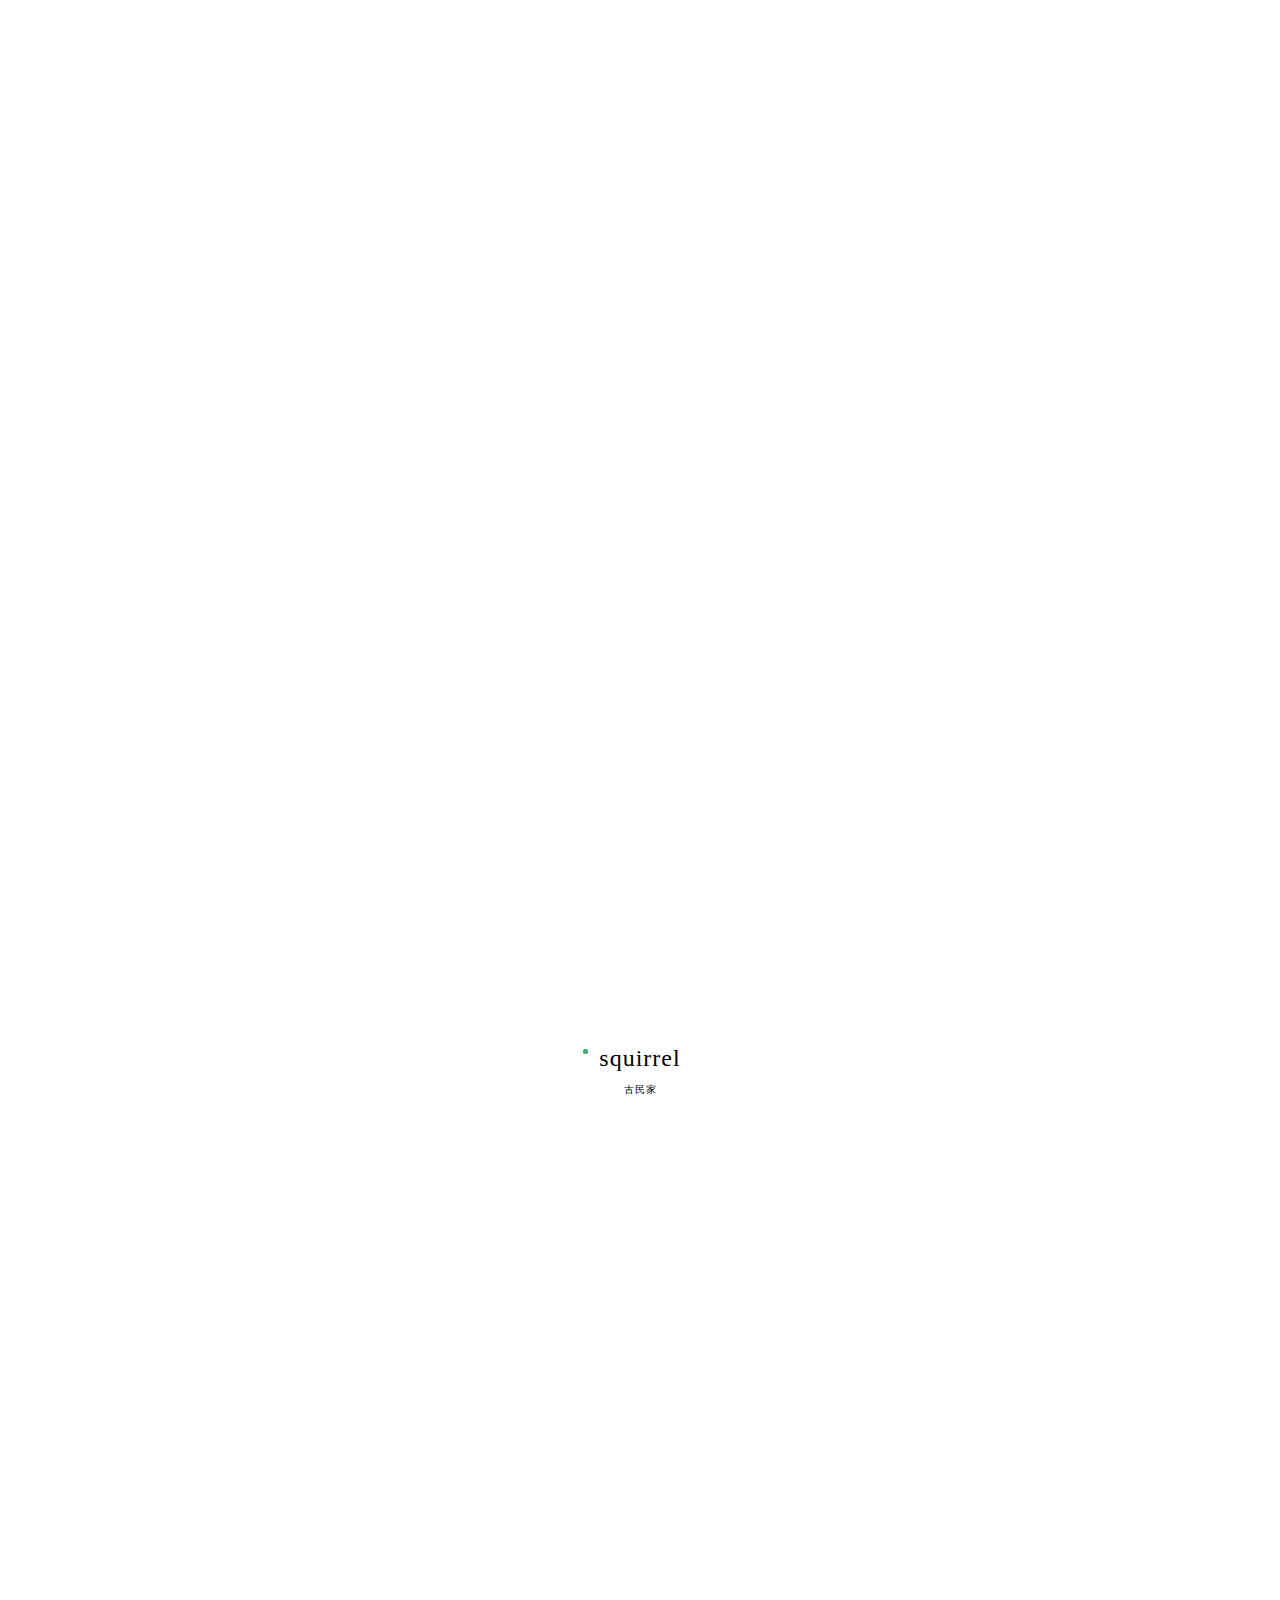
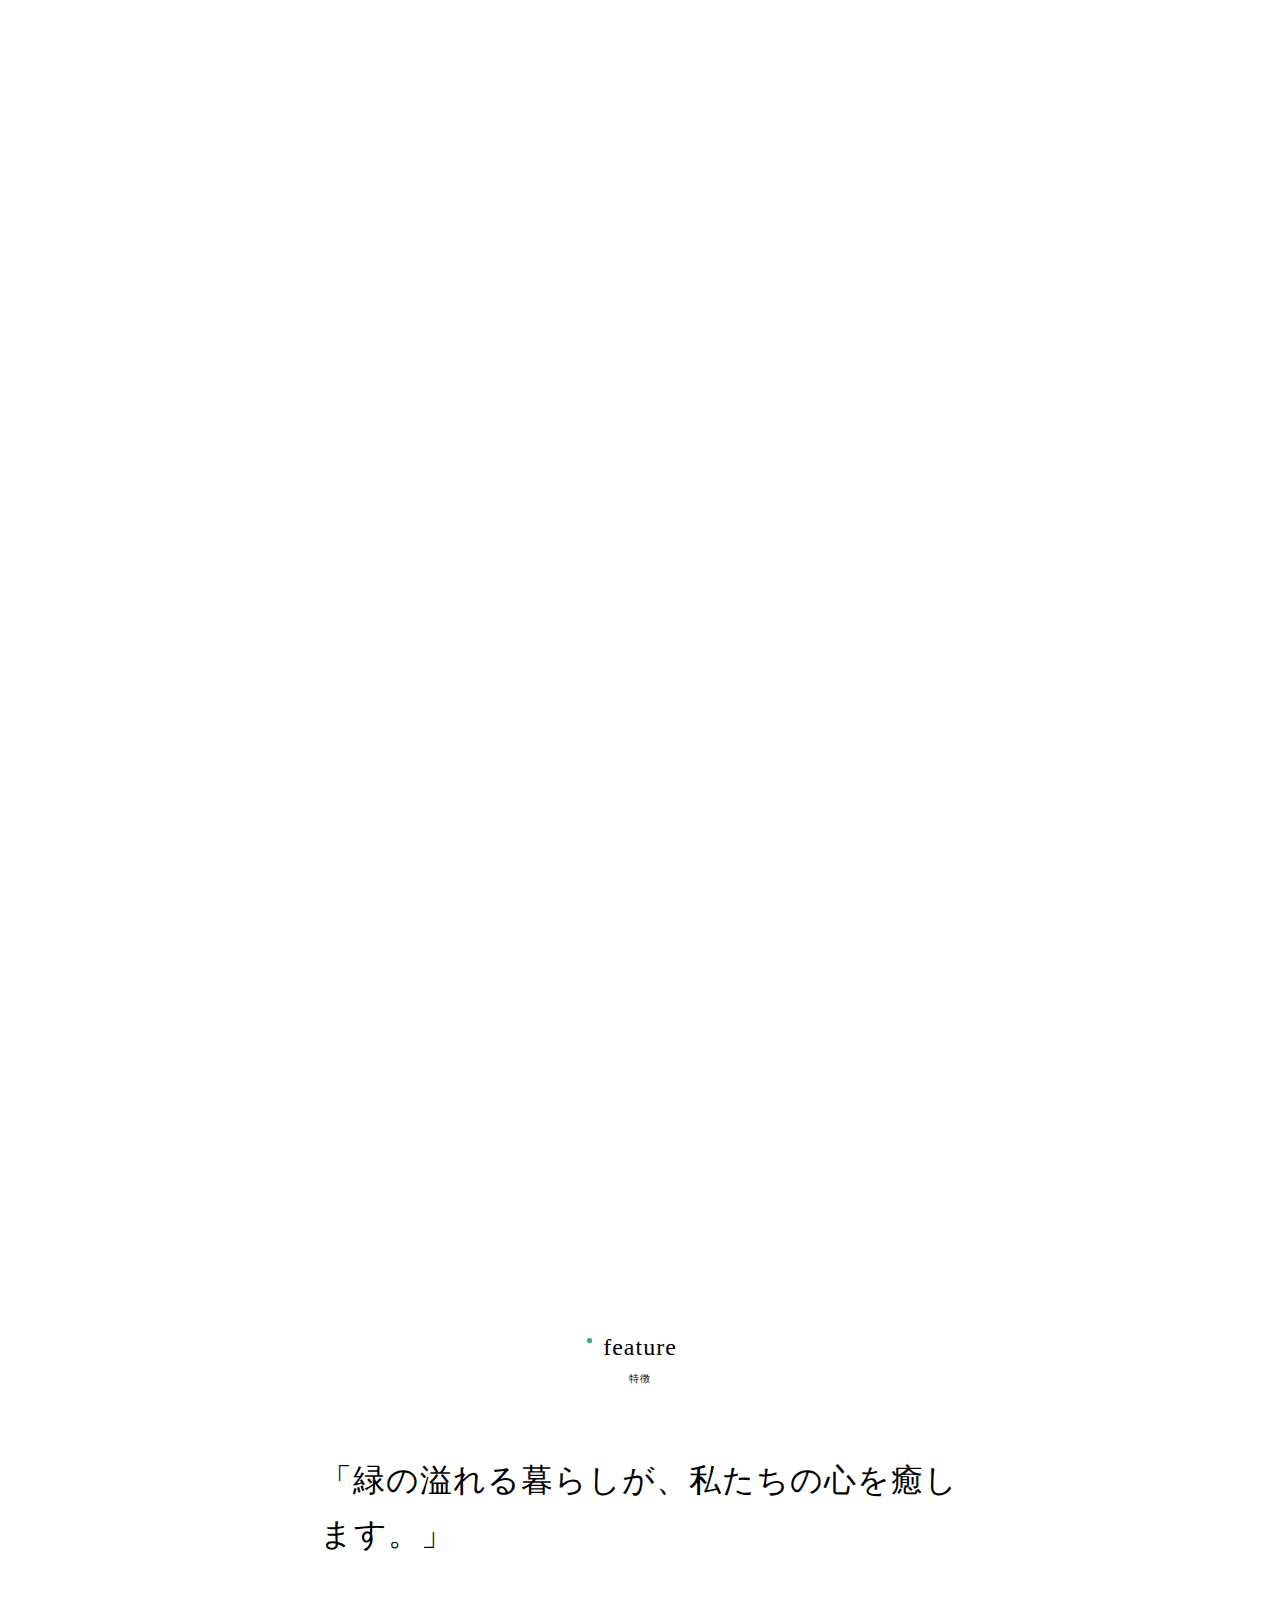
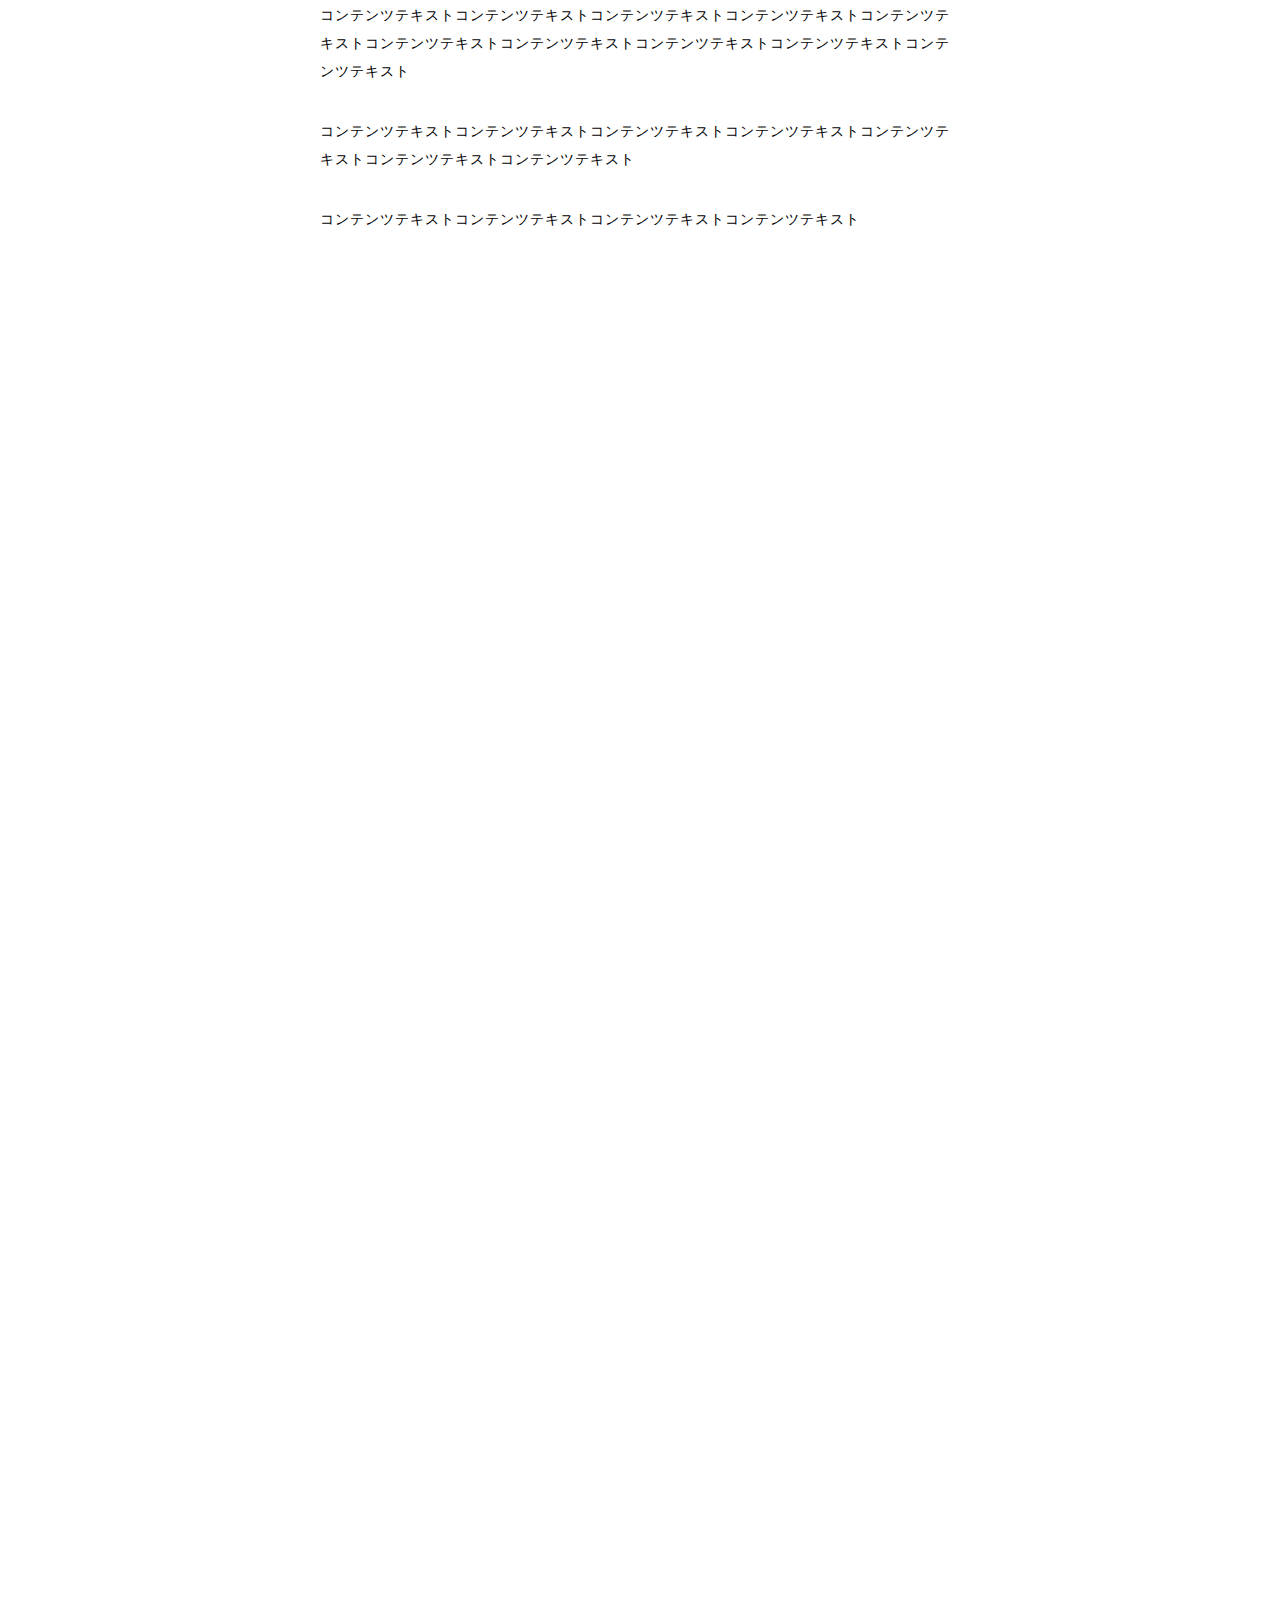
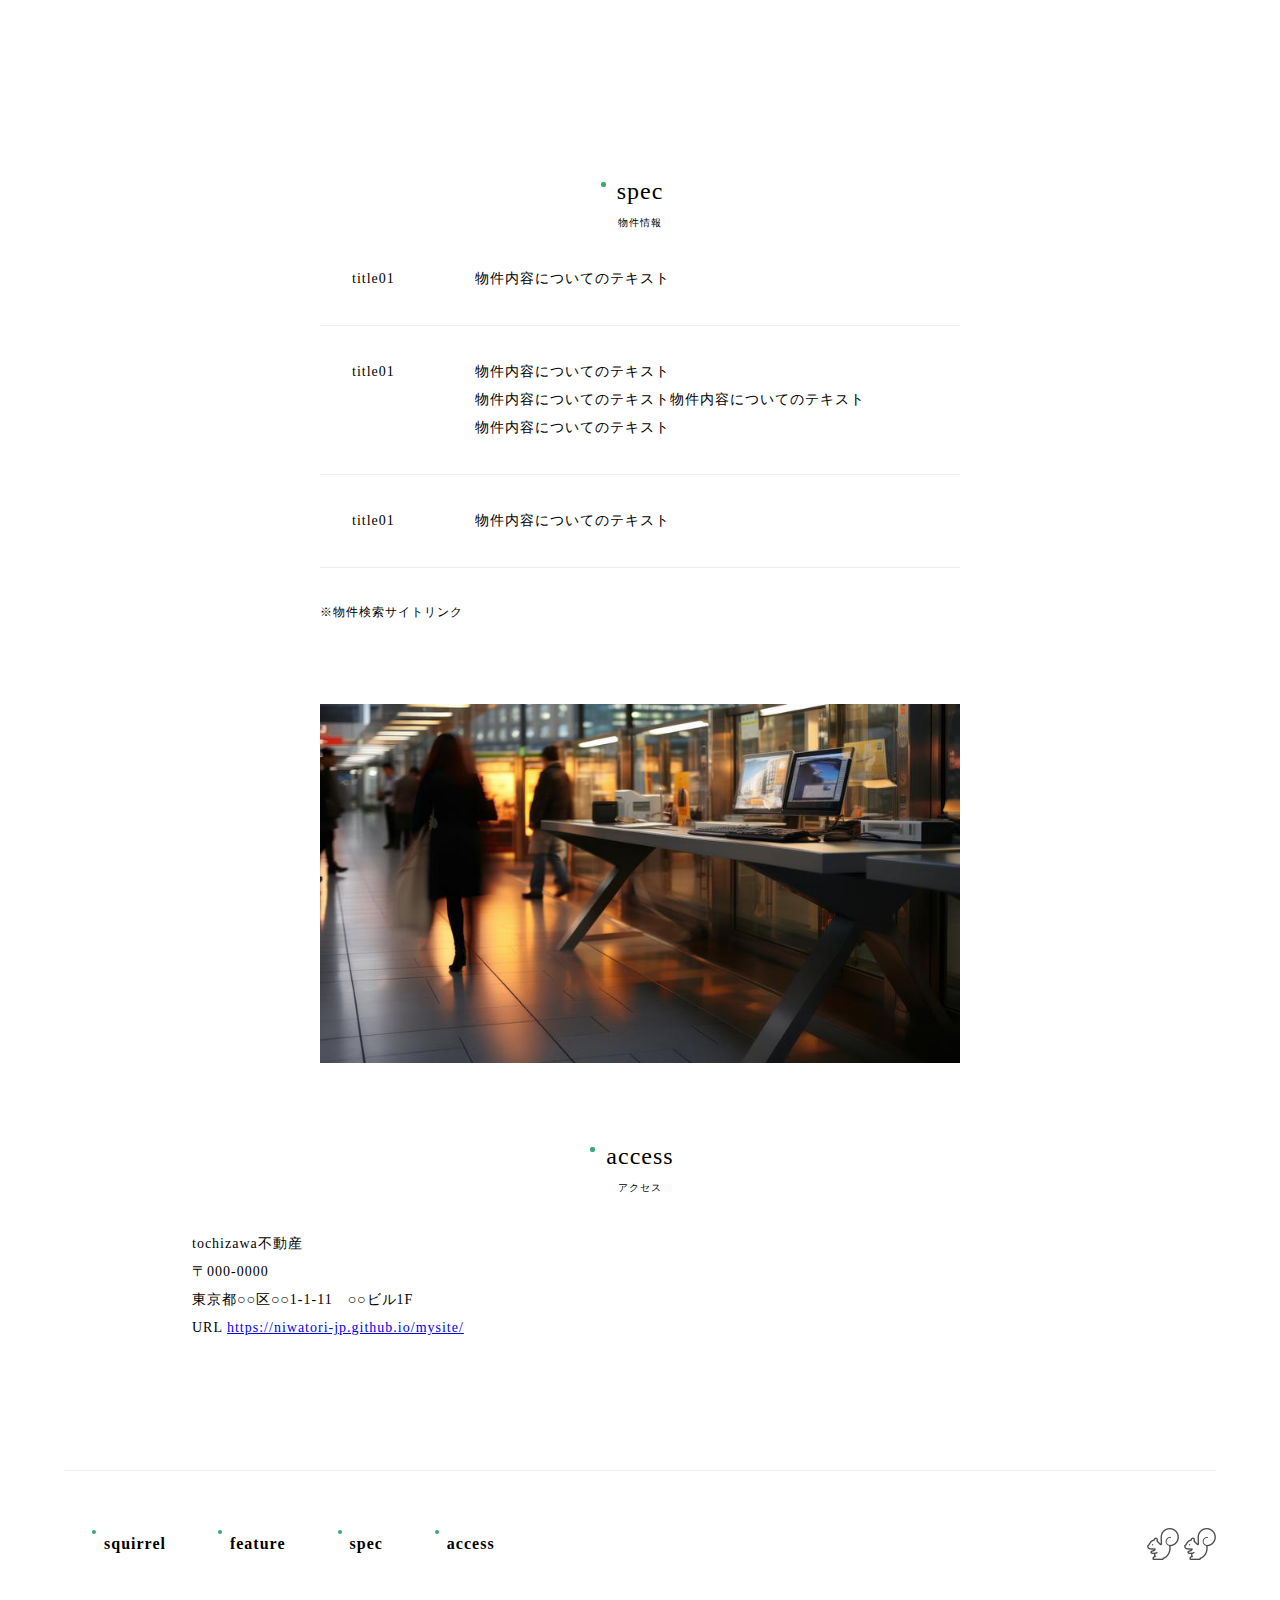
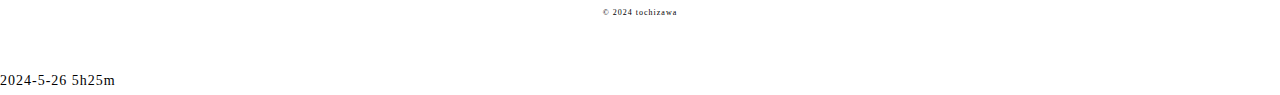
<file: link-site/tochizawa-RealEstate/index.html>
<!DOCTYPE html>
<html lang="ja">

<head>
  <meta charset="UTF-8">
  <meta name="viewport" content="width=device-width, initial-scale=1.0">
  <title>tochizawa不動産</title>
  <link rel="stylesheet" href="https://unpkg.com/aos@next/dist/aos.css" />
  <link rel="stylesheet" href="style.css">
</head>

<body>
  <p class="top"><a href="#" data-aos="fade-up">top</a></p>
  <!-- header -->
  <header>
    <address>
      <p>tochizawa</p>
      <a><img src="images/squirrel-icon.png" alt="squirrel" width="32" height="32"></a>
      <a href="#"><img src="images/squirrel-icon.png" alt="squirrel" width="32" height="32"></a>
    </address>
    <h1>
      <img src="images/squirrel-icon.png" alt="squirrel" width="80px" height="80">
      <p>by tochizawa</p>
    </h1>
    <ul id="nav">
      <li><a href="#squirrel">squirrel</a></li>
      <li><a href="#feature">feature</a></li>
      <li><a href="#spec">spec</a></li>
      <li><a href="#access">access</a></li>
    </ul>
  </header>

  <!-- main-visual -->
  <section id="main-visual">
    <div class="pic" data-aos=""><img src="images/squirrel02.jpg" alt="squirrel" width="800" height="1204"></div>
    <div class="text">
      <p class="title">OUR NEW SQUIRREL</p>
      <p class="main">自然と共に、<br>ずっと暮らせる<br>都市型古民家。</p>
      <p class="sub">賃貸古民家を専門に不動産斡旋を行ってきたtochizawaが、首都圏に特化した古民家賃貸を始めました。
      </p>
    </div>
  </section>

  <!-- design -->
  <section id="squirrel">
    <div class="h2-container">
      <h2>squirrel</h2>
      <p class="h2-sub">古民家</p>
    </div>
    <ul>
      <li>
        <img src="images/kominka.jpg" alt="kominka" width="800" height="448" data-aos="fade-up"
          data-aos-duration="1500">
      </li>
      <li>
        <img src="images/kominka.jpg" alt="kominka" width="800" height="448" data-aos="fade-up"
          data-aos-duration="1500">
      </li>
      <li>
        <img src="images/kominka.jpg" alt="kominka" width="800" height="448" data-aos="fade-up"
          data-aos-duration="1500">
      </li>
      <li>
        <img src="images/kominka.jpg" alt="kominka" width="800" height="448" data-aos="fade-up"
          data-aos-duration="1500">
      </li>
      <li>
        <img src="images/kominka.jpg" alt="kominka" width="800" height="448" data-aos="fade-up"
          data-aos-duration="1500">
      </li>
      <li>
        <img src="images/kominka.jpg" alt="kominka" width="800" height="448" data-aos="fade-up"
          data-aos-duration="1500">
      </li>
      <li>
        <img src="images/kominka.jpg" alt="kominka" width="800" height="448" data-aos="fade-up"
          data-aos-duration="1500">
      </li>
      <li>
        <img src="images/kominka.jpg" alt="kominka" width="800" height="448" data-aos="fade-up"
          data-aos-duration="1500">
      </li>
    </ul>
  </section>

  <!-- feature -->
  <section id="feature">
    <div class="h2-container">
      <h2>feature</h2>
      <p class="h2-sub">特徴</p>
    </div>
    <div class="content">
      <p class="mes">「緑の溢れる暮らしが、私たちの心を癒します。」</p>
      <p class="desc desc-01">コンテンツテキストコンテンツテキストコンテンツテキストコンテンツテキストコンテンツテキストコンテンツテキストコンテンツテキストコンテンツテキストコンテンツテキストコンテンツテキスト
      </p>
      <p class="desc desc-02">コンテンツテキストコンテンツテキストコンテンツテキストコンテンツテキストコンテンツテキストコンテンツテキストコンテンツテキスト</p>
      <p class="desc desc-03">コンテンツテキストコンテンツテキストコンテンツテキストコンテンツテキスト</p>
    </div>
    <div class="flex-container">
      <div class="flexitem" data-aos="fade-up" data-aos-duration="3000" data-aos-offset="400">
        <div class="image"><img src="images/office.jpg" alt="office" width="800" height="448"></div>
        <div class="flex-text">
          <p class="fea-nav">feature 01</p>
          <p class="fea-title">title01</p>
          <p class="fea-content">
            特徴についてのテキスト特徴についてのテキスト特徴についてのテキスト特徴についてのテキスト特徴についてのテキスト特徴についてのテキスト特徴についてのテキスト特徴についてのテキスト特徴についてのテキスト特徴についてのテキスト特徴についてのテキスト特徴についてのテキスト特徴についてのテキスト
          </p>
        </div>
      </div>
      <div class="flexitem" data-aos="fade-up" data-aos-duration="3000" data-aos-offset="400">
        <div class="image"><img src="images/office.jpg" alt="office" width="800" height="448"></div>
        <div class="flex-text">
          <p class="fea-nav">feature 02</p>
          <p class="fea-title">title02</p>
          <p class="fea-content">
            特徴についてのテキスト特徴についてのテキスト特徴についてのテキスト特徴についてのテキスト特徴についてのテキスト特徴についてのテキスト特徴についてのテキスト特徴についてのテキスト特徴についてのテキスト特徴についてのテキスト特徴についてのテキスト特徴についてのテキスト特徴についてのテキスト
          </p>
        </div>
      </div>
      <div class="flexitem" data-aos="fade-up" data-aos-duration="3000" data-aos-offset="400">
        <div class="image"><img src="images/office.jpg" alt="office" width="800" height="448"></div>
        <div class="flex-text">
          <p class="fea-nav">feature 03</p>
          <p class="fea-title">title03</p>
          <p class="fea-content">
            特徴についてのテキスト特徴についてのテキスト特徴についてのテキスト特徴についてのテキスト特徴についてのテキスト特徴についてのテキスト特徴についてのテキスト特徴についてのテキスト特徴についてのテキスト特徴についてのテキスト特徴についてのテキスト特徴についてのテキスト特徴についてのテキスト
          </p>
        </div>
      </div>
    </div>
  </section>

  <!-- spec -->
  <section id="spec">
    <div class="container0">
      <div class="h2-container">
        <h2>spec</h2>
        <p class="h2-sub">物件情報</p>
      </div>
      <div class="container">
        <p class="title">title01</p>
        <p class="content">物件内容についてのテキスト</p>
      </div>
      <div class="container">
        <p class="title">title01</p>
        <p class="content">物件内容についてのテキスト<br>物件内容についてのテキスト物件内容についてのテキスト<br>物件内容についてのテキスト</p>
      </div>
      <div class="container">
        <p class="title">title01</p>
        <p class="content">物件内容についてのテキスト</p>
      </div>
      <p class="site-link">※物件検索サイトリンク</p>
    </div>
    <div class="image"><img src="images/office.jpg" alt="office" width="800" height="448"></div>
  </section>

  <!-- access -->
  <section id="access">
    <div class="h2-container">
      <h2>access</h2>
      <p class="h2-sub">アクセス</p>
    </div>
    <p class="title">tochizawa不動産</p>
    <p>〒000-0000<br>東京都○○区○○1-1-11　○○ビル1F<br>URL <a
        href="https://niwatori-jp.github.io/mysite/">https://niwatori-jp.github.io/mysite/</a></p>
  </section>
  
  <!-- footer -->
  <footer>
    <div class="container">

      <ul id="nav">
        <li><a href="#squirrel">squirrel</a></li>
        <li><a href="#feature">feature</a></li>
        <li><a href="#spec">spec</a></li>
        <li><a href="#access">access</a></li>
      </ul>

      <address>
        <a><img src="images/squirrel-icon.png" alt="squirrel" width="32" height="32"></a>
        <a href="#"><img src="images/squirrel-icon.png" alt="squirrel" width="32" height="32"></a>
      </address>

    </div>
    <div class="copy"><small>© 2024 tochizawa</small></div>
  </footer>
  <p>2024-5-26 5h25m</p>
  <script src="https://unpkg.com/aos@next/dist/aos.js"></script>
  <script>
    AOS.init();
  </script>
</body>

</html>
</file>
<file: link-site/tochizawa-RealEstate/style.css>
@charset "utf-8";

/* common */

:root {
  --brand-color: #38aa73;
  /* color: var(--brand-color); */
}

body,
p,
h1,
h2 {
  margin: 0;
  letter-spacing: 1px;
  font-weight: lighter;
}

p {
  font-size: 14px;
  line-height: 2;
}

img {
  vertical-align: bottom;
}

.h2-container {
  text-align: center;
}

h2 {
  position: relative;
  display: inline-block;
}

h2::before {
  content: "";
  background: var(--brand-color);
  width: 5px;
  height: 5px;
  border-radius: 2px;
  position: absolute;
  top: 4px;
  left: -16px;
}

.h2-sub {
  font-size: 10px;
  margin-top: 8px;
}

.top {
  position:fixed;
  bottom: 20px;
  right: 20px;
  font-size: 24px;
}

.top a {
  text-decoration: none;
  color: var(--brand-color);
}

@keyframes showImage {
  0% {
    opacity: 0;
  }

  100% {
    opacity: 1;
  }
}

/* header */

header {
  padding: 16px 80px 0;
  animation: showImage 3000ms forwards;
  animation-delay: 1000ms;
  opacity: 0;
}

/* address */

header address {
  display:flex;
  flex-direction: row;
  text-align: end;
  justify-content: flex-end;
  align-items: center;
  gap: 8px;
}

address > p {
  font-size: 14px;
  padding: 0 16px;
  transition: color 300ms;
}

address > p:hover {
  color: var(--brand-color);
}

address a {
  transition: opacity .3;
}

address a:hover {
  opacity: .7;
}

/* logo */

h1 > p {
  font-size: 12px;
  font-weight: lighter;
  width: 80px;
}

/* nav */

#nav {
  display:flex;
  flex-direction:row;
  list-style: none;
  gap: 64px;
  justify-content: flex-end;
  font-weight: 600;
}

#nav a {
  text-decoration: none;
  color: inherit;
  position:relative;
  transition: color 300ms;
}

#nav a:hover {
  color: var(--brand-color);
}

#nav a::before {
  content: "";
  background: var(--brand-color);
  width: 4px;
  height: 4px;
  border-radius: 2px;
  position: absolute;
  top: -5px;
  left: -12px;
}

/* main-visual */

#main-visual {
  display:flex;
  justify-content: flex-end;
  margin-top: 48px;
}

#main-visual .pic {
  width: 80%;
  height: auto;
  animation: showImage 3000ms forwards;
  animation-delay: 1000ms;
  opacity: 0;
}

#main-visual img {
  width: 100%;
  height: auto;
  object-fit: cover;
  }

/* main-visual-text */

#main-visual .title {
  font-size: 8px;
}

#main-visual .main {
  font-size: 38px;
  font-weight: lighter;
  margin-top: 24px;
  line-height: 1.7;
}

#main-visual .sub {
  font-size: 14px;
  font-weight: lighter;
  margin-top: 64px;
  width: 58%;
  line-height: 2;
}

#main-visual {
  position: relative;
}

#main-visual .text {
  position: absolute;
  top: 20%;
  left: 10%;
  text-shadow: 1px 1px 1px white;
  animation: showImage 3000ms forwards;
  animation-delay: 2000ms;
  opacity: 0;
}

#main-visual .text::after {
  content: "";
  width: 24px;
  height: 1px;
  background: black;
  position: absolute;
  bottom: -64px;
}

/* squirrel */

#squirrel {
  width: calc(100% - 128px);
  margin: 128px auto 0;
}

#squirrel ul {
  list-style: none;
  padding: 0;
  display: grid;
  gap: 64px;
  grid-template-columns: repeat(2, 1fr);
  margin-top: 64px;
}

#squirrel img {
  width: 100%;
  height: auto;
}

/* feature */

#feature {
  margin-top: 128px;
}

#feature .content {
  width: 50%;
  margin: 64px auto 0;
}

#feature .mes {
  font-size: 32px;
  line-height: 1.7;
}

#feature .desc-01 {
  margin-top: 40px;
}

#feature .desc-02 {
  margin-top: 32px;
} 
#feature .desc-03 {
  margin-top: 32px;
} 

/* feature flex */

#feature .flex-container {
  display: flex;
  margin-top:64px;
  gap: 128px;
  flex-direction: column;
}

#feature .flex-container :nth-child(even) {
  flex-direction: row-reverse;
}

#feature .flexitem {
  display: flex;
  /* opacity: 0; */
  /* animation: showImage 3000ms forwards; */
}

#feature .image {
  width: 51%;
  height: auto;
}

#feature img {
  width: 100%;
  height: auto;
}

#feature .flex-text {
  width: 49%;
  padding: 0 32px;
  margin: 0 auto;
  box-sizing: border-box;
}

#feature .fea-nav {
  color: var(--brand-color);
  font-size: 10px;
  margin-top: 16px;
}

#feature .fea-title {
  font-size: 32px;
}

#feature .fea-content {
  margin-top: 16px;
}

/* spec */

#spec {
  margin-top: 128px;
}

#spec .container0 {
  width: 50%;
  margin: 0 auto;
}

#spec .container {
  display: flex;
  gap: 80px;
  border-bottom: 1px solid #eee;
  padding: 32px 0;
}

#spec .title {
  margin-left: 32px;
}

#spec .site-link {
  margin-top: 32px;
  font-size: 12px;
}

#spec .image {
  width: 50%;
  margin: 80px auto;
}

#spec img {
  width: 100%;
  height: auto;
}

/* access */

#access {
  width: 70%;
  margin: 0 auto;

}

#access .title {
  margin-top: 32px;
}

/* footer */

footer {
  width: 90%;
  margin: 128px auto 0;
  padding: 48px 0;
  border-top: 1px solid #eee;
}

footer .container {
  display: flex;
  flex-direction: row;
  justify-content: space-between;
  align-items: center;
}

footer .copy {
  text-align: center;
  margin-top: 32px;
}

footer small {
  font-size: 8px;
}
</file>
